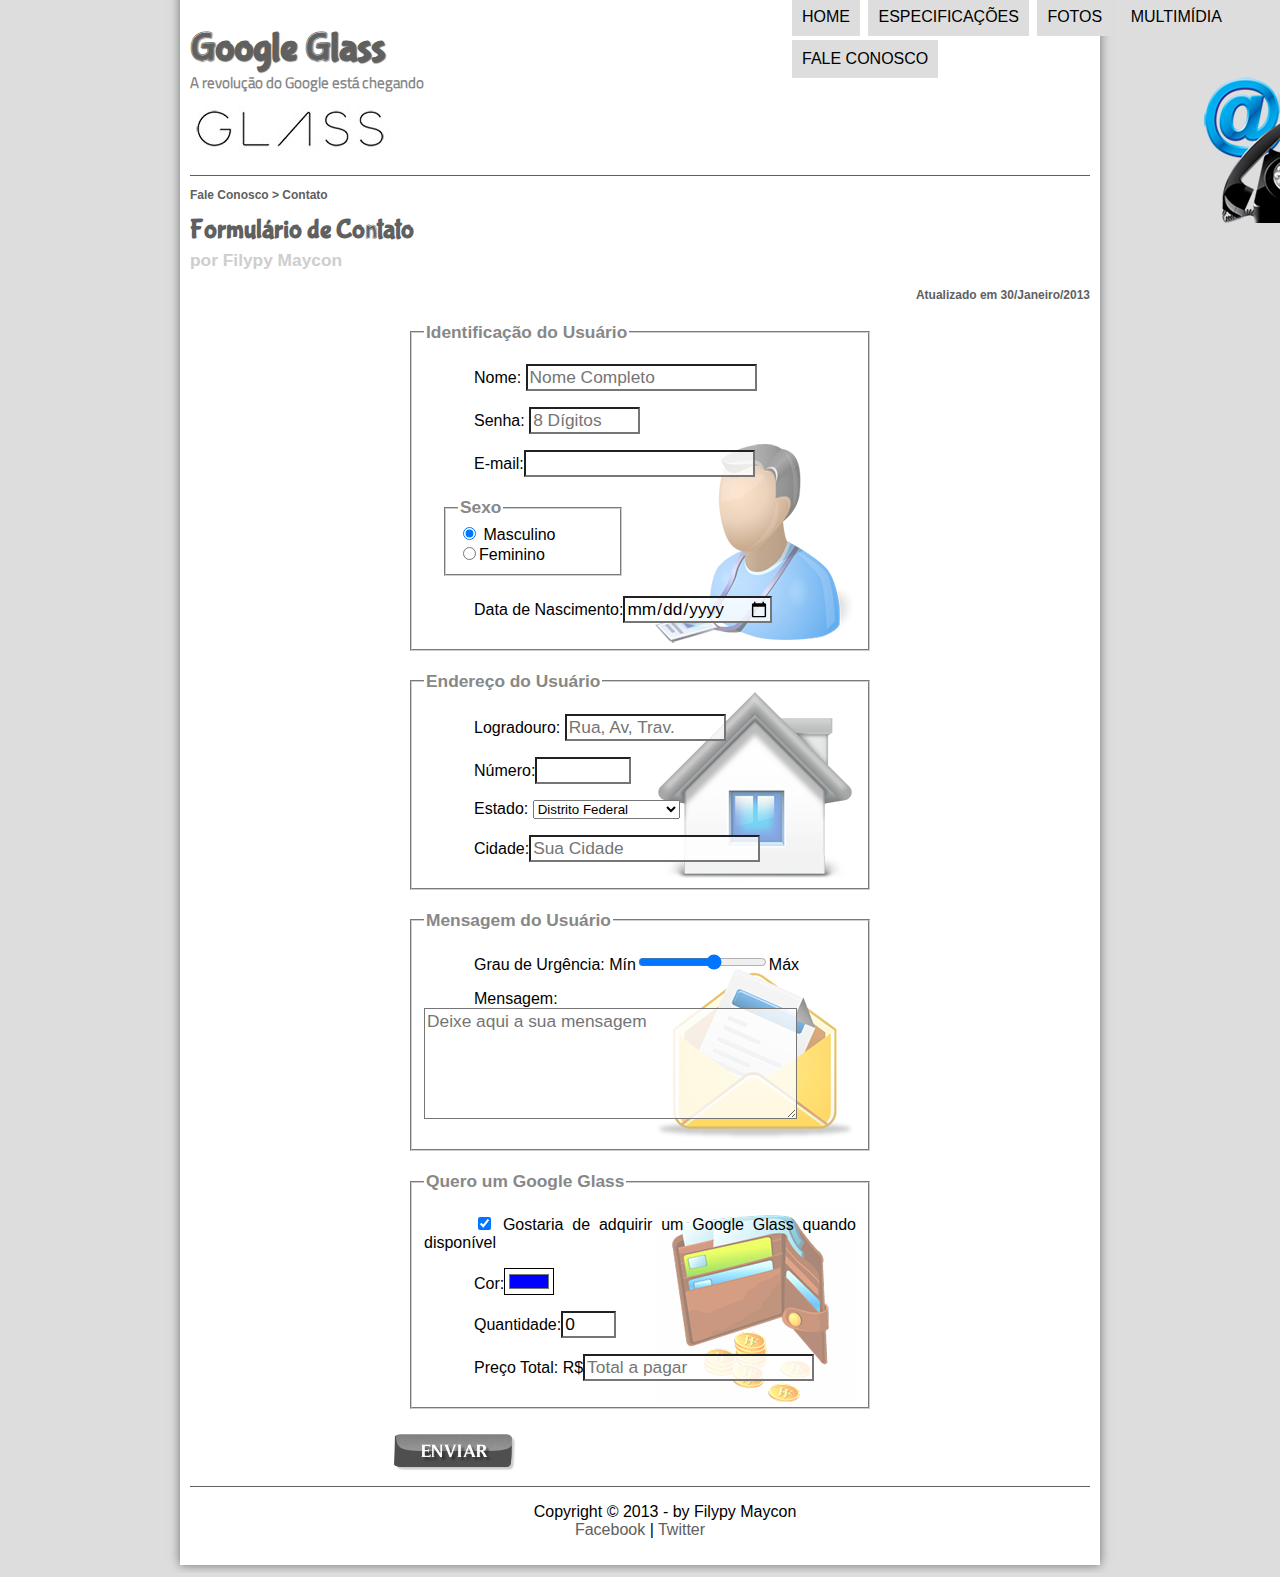
<file: fale-conosco.html>
<!DOCTYPE html>
<html lang="pt-br">
<head>
    <meta charset="utf-8"/>
    <title>Tudo sobre Google Glass</title>
    <link rel="stylesheet" href="_css/estilo.css"/>
    <link rel="stylesheet" href="_css/form.css"/>
    <script language="javascript" src="_javascript/funcoes.js"></script>
    <script>
        function calc_total() {
            var qtd = parseInt(document.getElementById('cQtd').value)
            tot = qtd * 1500;
            document.getElementById('cTot').value = tot;
        }
    </script>
</head>

<body>   
<div id="interface">

    <header id="cabecalho">
    <hgroup>
    <h1>Google Glass</h1>
    <h2>A revolução do Google está chegando</h2>
    </hgroup>

    <img id="icone" src="_imagens/contato.png"> 

    <nav id="menu">
        <h1>Menu Principa</h1>
        <ul type="disc">
            <li onmouseover="mudaFoto('_imagens/home.png')" onmouseout="mudaFoto('_imagens/contato')"><a href="index.html">Home</a></li>
            <li onmouseover="mudaFoto('_imagens/especificacoes.png')" onmouseout="mudaFoto('_imagens/contato.png')"><a href="specs.html">Especificações</a></li>
            <li onmouseover="mudaFoto('_imagens/fotos.png')" onmouseout="mudaFoto('_imagens/contato.png')"><a href="fotos.html">Fotos</a></li>
            <li onmouseover="mudaFoto('_imagens/multimidia.png')" onmouseout="mudaFoto('_imagens/contato.png')"><a href="multimidia.html">Multimídia</a></li>
            <li onmouseover="mudaFoto('_imagens/contato.png')" onmouseout="mudaFoto('_imagens/contato.png')"><a href="fale-conosco.html">Fale conosco</a></li>
        </ul>
    </nav>

    </header>

    <section id="corpo-full">
    <article id="noticia-principal">    
        <header id="cabecalho-artigo">
            <hgroup>
                <h3>Fale Conosco > Contato</h3>
                <h1>Formulário de Contato</h1>
                <h2>por Filypy Maycon</h2>
                <h3 class="direita">Atualizado em 30/Janeiro/2013</h3>
            </hgroup>
    </header>

<form method="post" id="fContato" action="mailto: " oninput="calc_total();">

    <fieldset id="usuario">
    <legend>Identificação do Usuário</legend>
        <p><label for="cNome">Nome:</label> <input type="text" name="tNome" id="cNome" size="20" maxlength="30" placeholder="Nome Completo" /></p>
        <p><label for="cSenha">Senha:</label> <input type="password" name="tSenha" id="cSenha" size="8" maxlength="8" placeholder="8 Dígitos" /></p>
        <p><label for="cMail">E-mail:</label><input type="email" name="tMail" id="cMail" size="20" maxlength="40" /></p>       
        <fieldset id="sexo"><legend>Sexo</legend>
            <input type="radio" name="tSexo" id="cMasc" checked/> <label for="cMasc">Masculino</label><br/>
            <input type="radio" name="tSexo" id="cFem"/><label for="cFem">Feminino</label>
        </fieldset>
        <p><label for="cNasc">Data de Nascimento:</label><input type="date" name="tNasc" id="cNasc" /></p>
    </fieldset>

    <fieldset id="endereco">
    <legend>Endereço do Usuário</legend>
        <p><label for="cRua">Logradouro:</label> <input type="text" name="tRua" size="13" maxlength="80" placeholder="Rua, Av, Trav." /></p>
        <p><label for="cNum">Número:</label><input type="number" name="tNum" id="cNum" min="0" max="99999" /></p>
        <p><label for="cEst">Estado:</label> <select name="tEst" id="cEst">

            <optgroup label="Região Centro-oeste">
                <option selected>Distrito Federal</option>
            </optgroup>

            <optgroup label="Região Sudeste">
                <option value="MG">Minas Gerais</option>
                <option value="RJ">Rio de Janeiro</option>
                <option value="SP">São Paulo</option>
            </optgroup>

            <optgroup label="Região Sul">    
                <option value="PR">Paraná</option>
                <option value="SC">Santa Catarina</option>
                <option value="RJ">Rio Grande do Sul</option>
            </optgroup>    

        </select></p>
        <p><label for="cCid">Cidade:</label><input type="text" name="tCis" maxlength="40" size="20" placeholder="Sua Cidade" list="cidades" /></p>
            <datalist id="cidades">
                <option value="Rio de Janeiro"></option>
                <option value="Nova Iguaçu"></option>
                <option value="Nitoroi"></option>
                <option value="Belford"></optgroup>
            </datalist>
    </fieldset>

    <fieldset id="mensagem"><legend>Mensagem do Usuário</legend>
        <p><label for="cUrg">Grau de Urgência:</label>
            Mín<input type="range" id="cUrg" min="0" max="10" step="2" />Máx</p>
        <p><label for="cMsg">Mensagem:</label>
            <textarea name="tMsg" id="cMsg" cols="35" rows="5" placeholder="Deixe aqui a sua mensagem"></textarea></p>
    </fieldset>

    <fieldset id="pedido"><legend>Quero um Google Glass</legend>
        <p><input type="checkbox" name="tPed" id="cPed" checked />
        <label for="cPed">Gostaria de adquirir um Google Glass quando disponível</label></p>
        <p><label for="cCor">Cor:</label><input type="color" name="tCor" id="cCor" value="#0000FF"/></p>
        <p><label for="cQtd">Quantidade:</label><input type="number" name="tQtd" id="cQtd" min="0" max="5" value="0"/></p>
        <p><label for="cTot">Preço Total: R$</label><input type="" name="tTot" id="cTot" placeholder="Total a pagar" readonly /></p>
    </fieldset>


    <input type="image" name="tEnviar" src="_imagens/botao-enviar.png"/>

</form>

</article>
    </section>  

    <footer id="rodape">
        <p>Copyright &copy; 2013 - by Filypy Maycon <br/>
            <a href=" " target="_blank"> Facebook </a> | 
            <a href=" " target="_blank"> Twitter </a> </p>
    </footer>
</div>
</body>
</html>
</file>
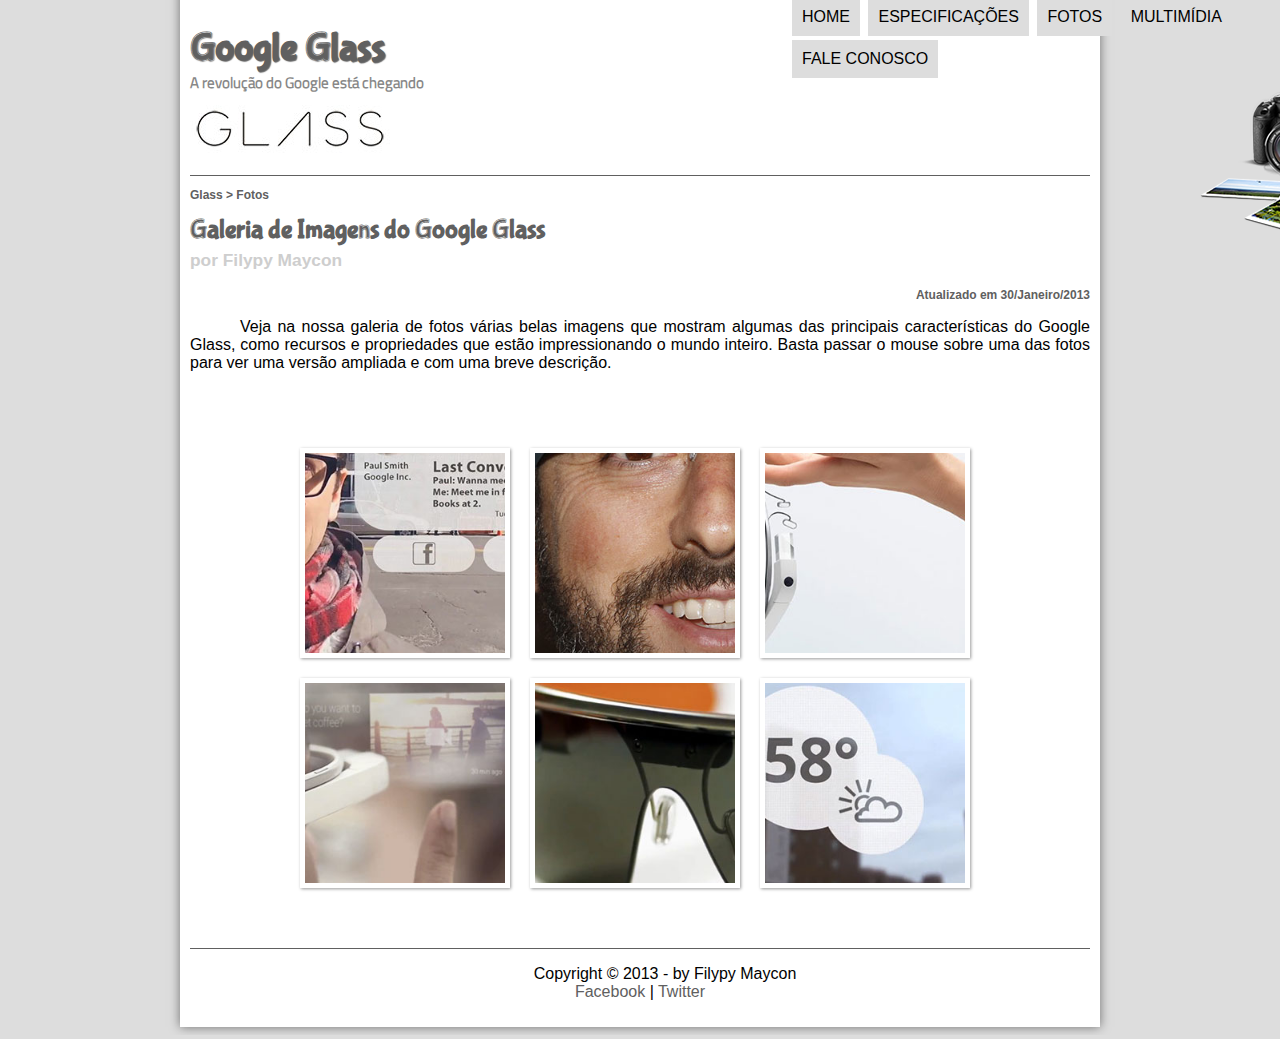
<file: fotos.html>
<!DOCTYPE html>
<html lang="pt-br">
<head>
	<meta charset="utf-8"/>
	<title>Tudo sobre Google Glass</title>
	<link rel="stylesheet" href="_css/estilo.css"/>
	<link rel="stylesheet" href="_css/fotos.css"/>
</head>
<script language="javascript" src="_javascript/funcoes.js"></script>
<body>	 
<div id="interface">

	<header id="cabecalho">
	<hgroup>
	<h1>Google Glass</h1>
	<h2>A revolução do Google está chegando</h2>
	</hgroup>

	<img id="icone" src="_imagens/fotos.png"> 

	<nav id="menu">
		<h1>Menu Principa</h1>
		<ul type="disc">
			<li onmouseover="mudaFoto('_imagens/home.png')" onmouseout="mudaFoto('_imagens/fotos')"><a href="index.html">Home</a></li>
			<li onmouseover="mudaFoto('_imagens/especificacoes.png')" onmouseout="mudaFoto('_imagens/fotos.png')"><a href="specs.html">Especificações</a></li>
			<li onmouseover="mudaFoto('_imagens/fotos.png')" onmouseout="mudaFoto('_imagens/fotos.png')"><a href="fotos.html">Fotos</a></li>
			<li onmouseover="mudaFoto('_imagens/multimidia.png')" onmouseout="mudaFoto('_imagens/fotos.png')"><a href="multimidia.html">Multimídia</a></li>
			<li onmouseover="mudaFoto('_imagens/contato.png')" onmouseout="mudaFoto('_imagens/fotos.png')"><a href="fale-conosco.html">Fale conosco</a></li>
		</ul>
	</nav>

	</header>

	<section id="corpo-full">
	<article id="noticia-principal">	
		<header id="cabecalho-artigo">
			<hgroup>
				<h3>Glass > Fotos</h3>
				<h1>Galeria de Imagens do Google Glass</h1>
				<h2>por Filypy Maycon</h2>
				<h3 class="direita">Atualizado em 30/Janeiro/2013</h3>
			</hgroup>
	</header>

	<p>
	Veja na nossa galeria de fotos várias belas imagens que mostram algumas das principais características do Google Glass, como recursos e propriedades que estão impressionando o mundo inteiro. Basta passar o mouse sobre uma das fotos para ver uma versão ampliada e com uma breve descrição.
	</p>	

	<ul id="album-fotos">
		<li id="foto01"><span>Agenda e lembretes</span></li>
		<li id="foto02"><span>Sergey Brin usando o Glass</span></li>
		<li id="foto03"><span>Leve e compacto</span></li>
		<li id="foto04"><span>Sensação de uma tela de 50"</span></li>
		<li id="foto05"><span>Vários tipos de lente</span></li>
		<li id="foto06"><span>Informações importantes</span></li>
	</ul>

	</article>
	</section>

	<footer id="rodape">
		<p>Copyright &copy; 2013 - by Filypy Maycon <br/>
			<a href=" " target="_blank"> Facebook </a> | 
			<a href=" " target="_blank"> Twitter </a> </p>
	</footer>
</div>
</body>
</html>
</file>
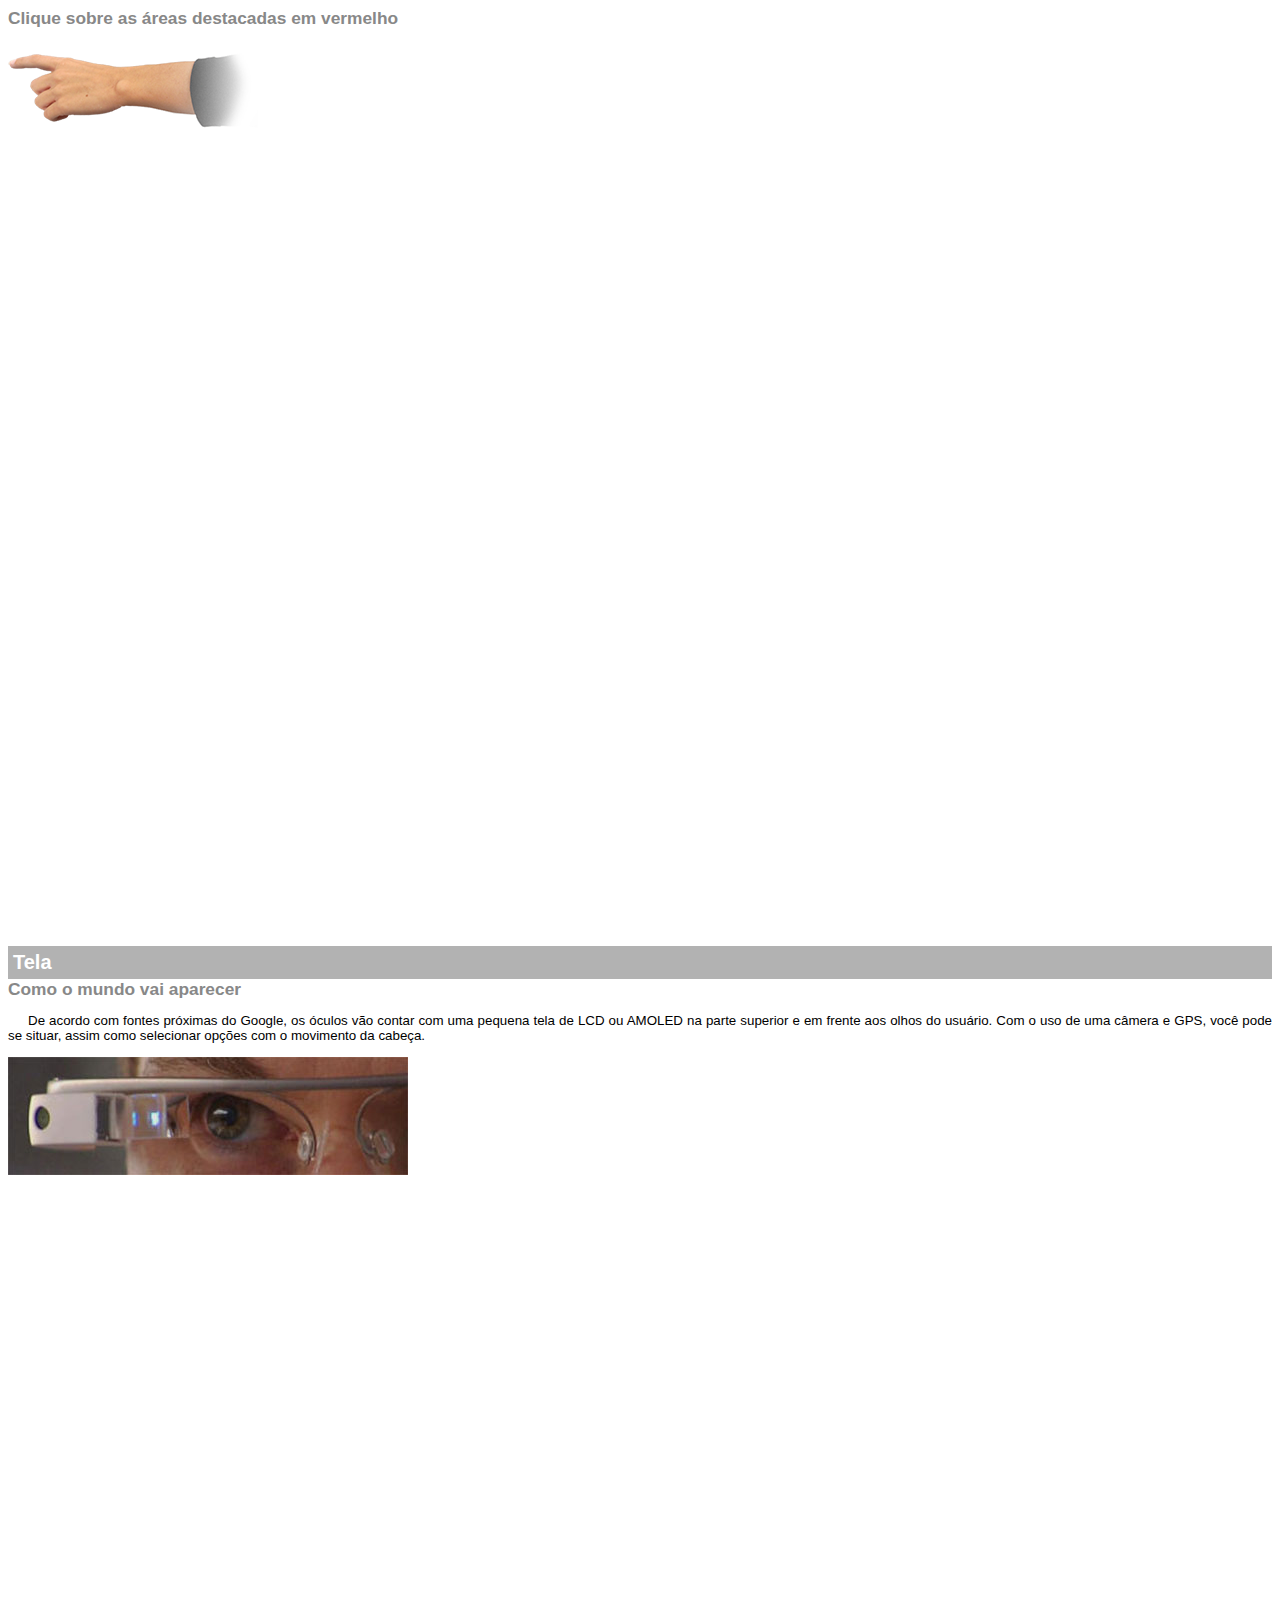
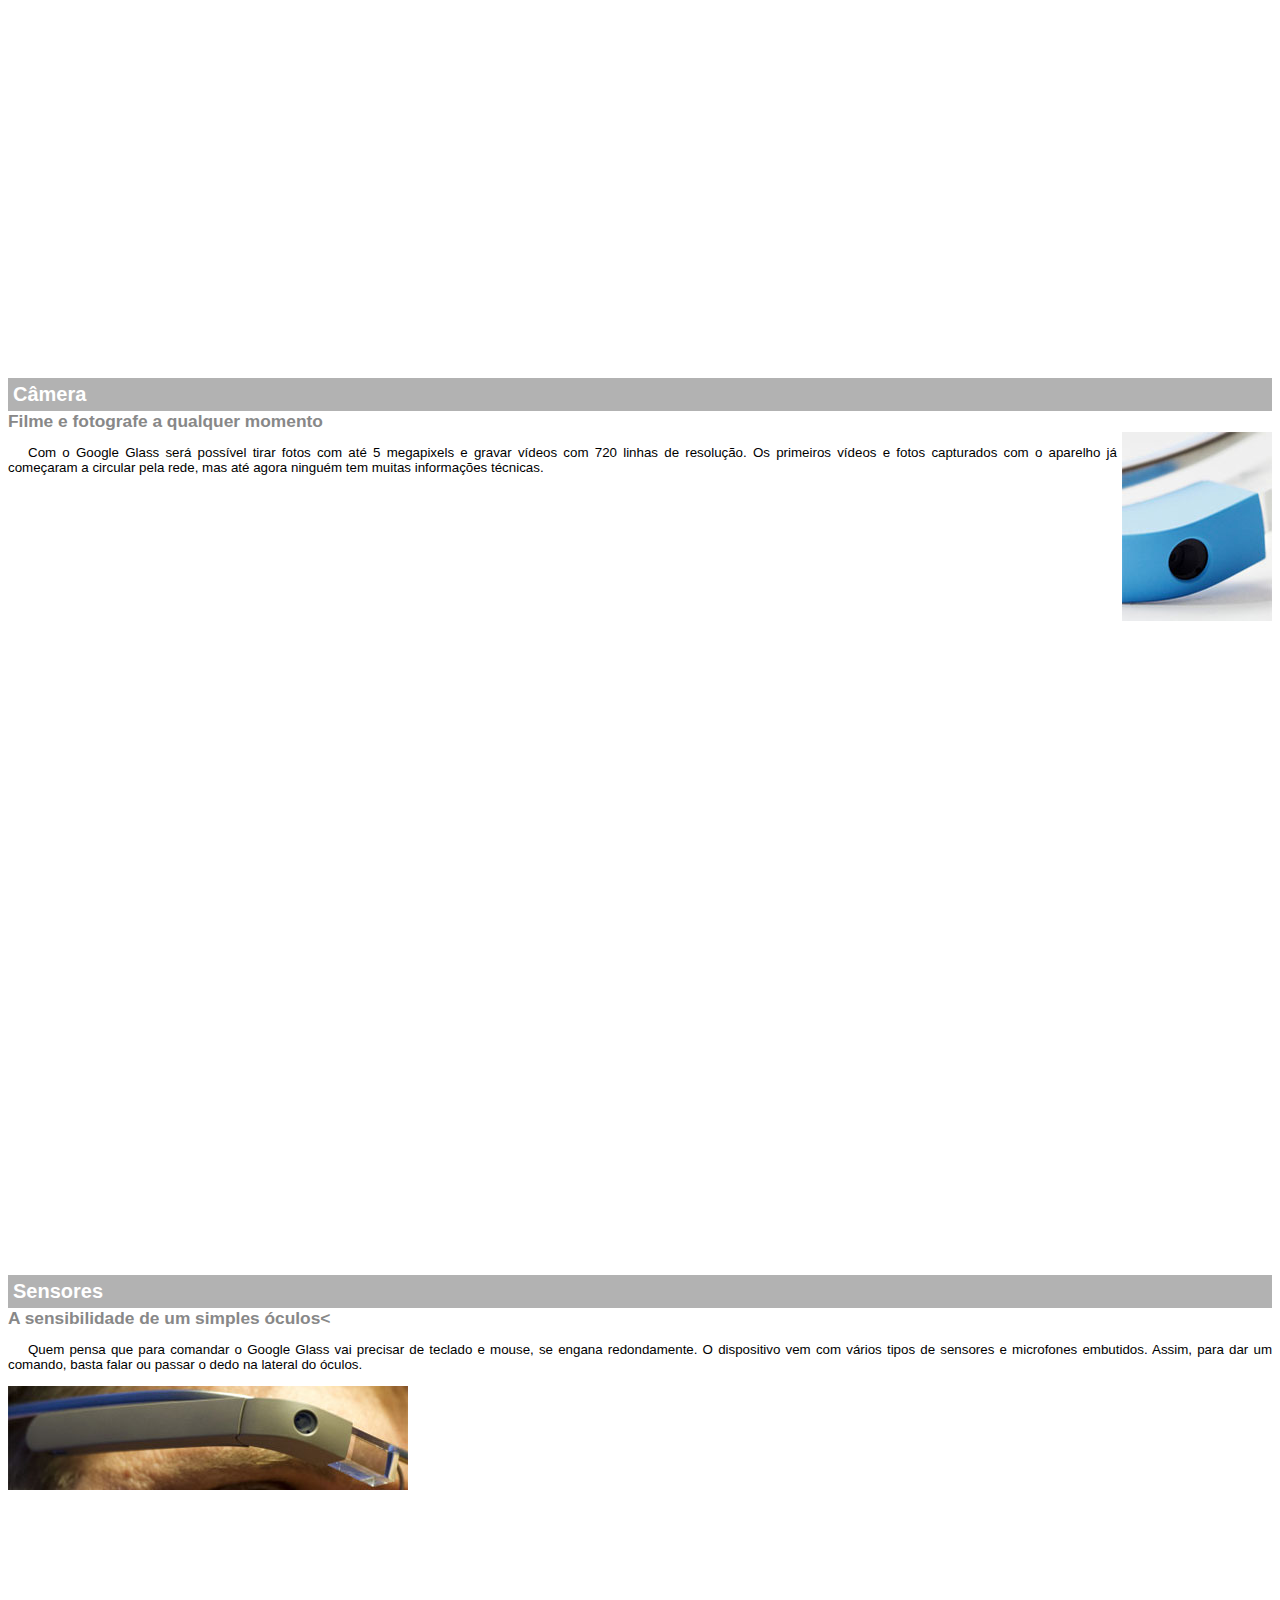
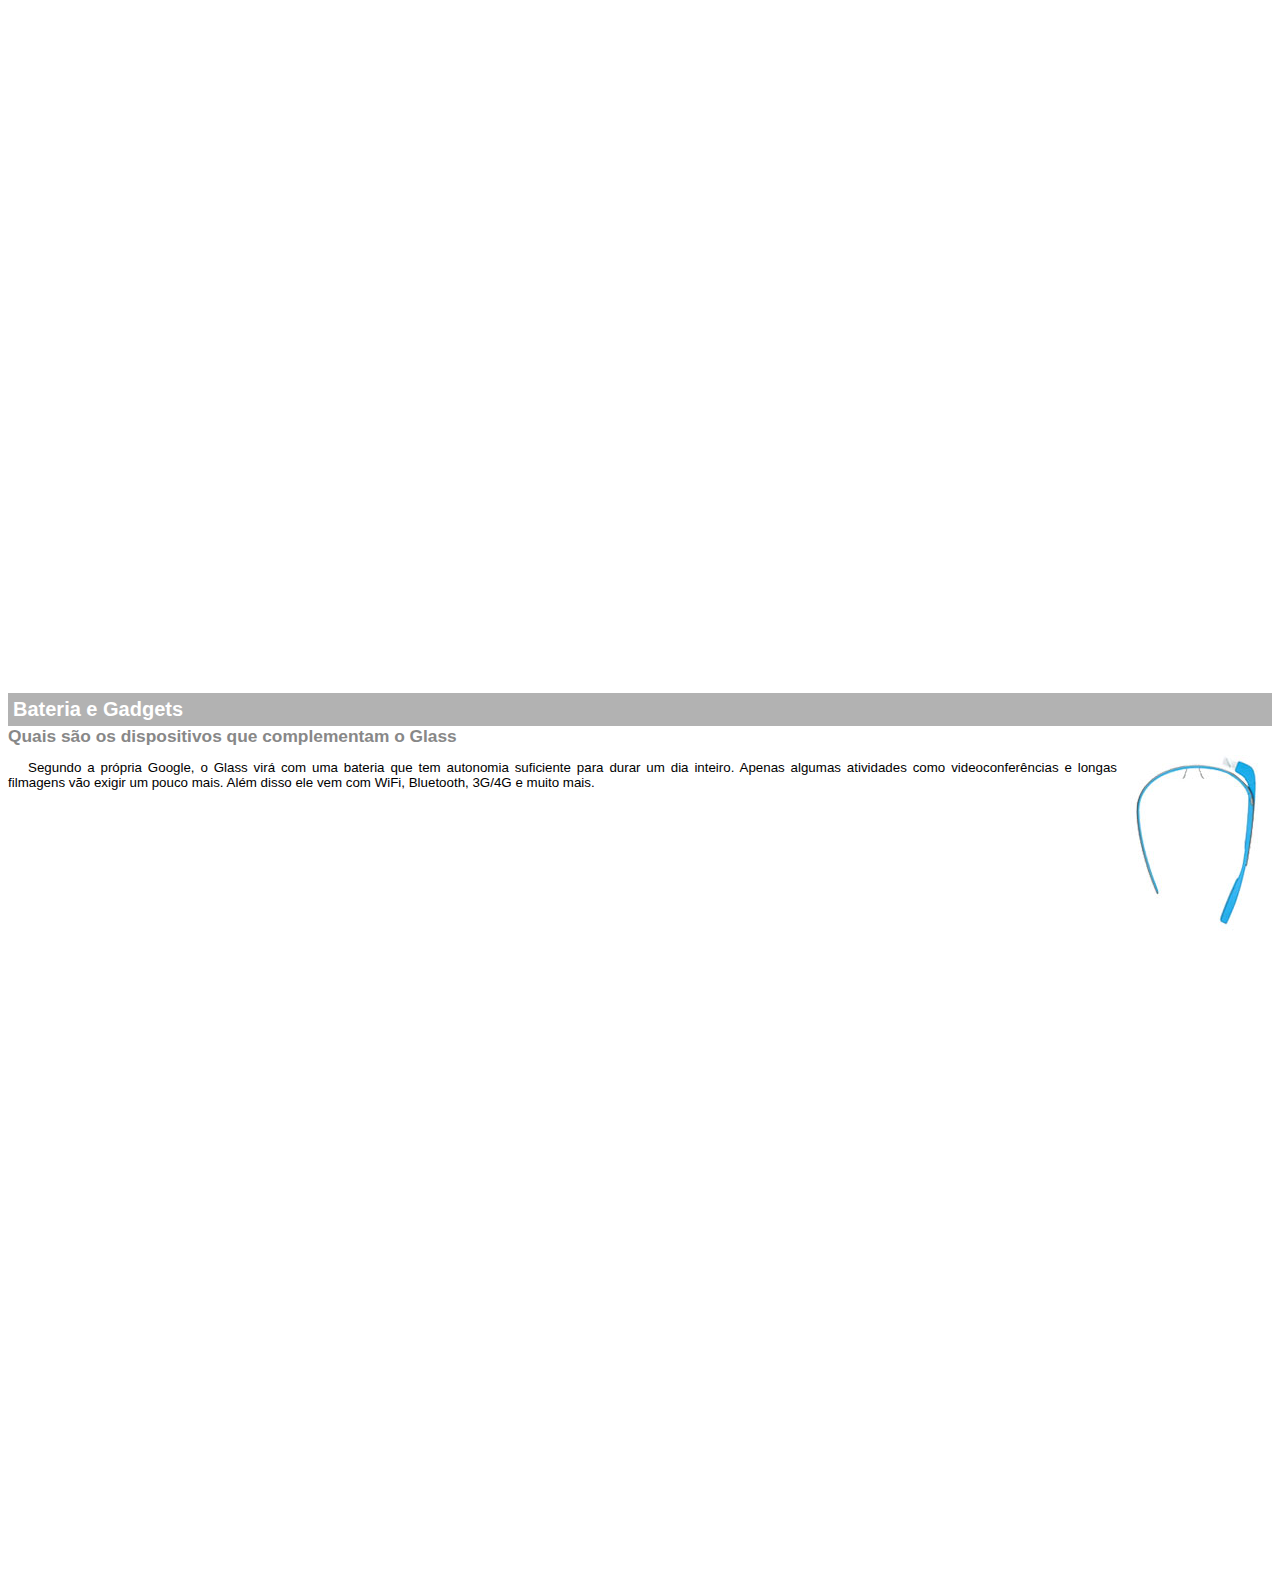
<file: google-glass.html>
<!DOCTYPE html>
<html>
<head>
	<meta charset="utf-8"/>
	<title>Informações sobre Google Glass</title>
	<style>
		body {
			font-family: Arial;
			font-size: 10pt;
			overflow-x: hidden;
			overflow-y: hidden;
		}
		p {
			text-align: justify;
			text-indent: 20px;
		}
		article h1 {
			font-size: 15pt;
			color: #ffffff;
			background-color: rgba(0,0,0,.3);
			padding: 5px;
			margin: 0px;
		}
		article h2 {
			font-size: 13pt;
			color: #888888;
			margin: 0px;
		}
		article {
			margin-bottom: 800px;
		}
		img.img-dir {
			display: block;
			float: right;
			margin-left: 5px;
		}
	</style>
</head>	 	
<body>

<article id="topo">
	<header>
		<h2>Clique sobre as áreas destacadas em vermelho</h2>
	</header>
	<img src="_imagens/mao.png" alt="Mão apontando para a esquerda" />
</article>

<article id="tela">
	<header>
		<h1>Tela</h1>
		<h2>Como o mundo vai aparecer</h2>
	</header>
	<p>De acordo com fontes próximas do Google, os óculos vão contar com uma pequena tela de LCD ou AMOLED na parte superior e em frente aos olhos do usuário. Com o uso de uma câmera e GPS, você pode se situar, assim como selecionar opções com o movimento da cabeça.
	</p>	
	<img src="_imagens/det-tela.jpg" alt="Tela do Gloggle Glass"/>	
</article>

<article id="camera">
	<header>
		<h1>Câmera</h1>
		<h2>Filme e fotografe a qualquer momento</h2>
	</header>
	<img src="_imagens/det-camera.jpg" class="img-dir" alt="Câmera do Gloogle Glass">
	<p>Com o Google Glass será possível tirar fotos com até 5 megapixels e gravar vídeos com 720 linhas de resolução. Os primeiros vídeos e fotos capturados com o aparelho já começaram a circular pela rede, mas até agora ninguém tem muitas informações técnicas.
	</p>	
</article>

<article id="sensores">
	<header>
		<h1>Sensores</h1>
		<h2>A sensibilidade de um simples óculos<</h2>
	</header>
	<p>Quem pensa que para comandar o Google Glass vai precisar de teclado e mouse, se engana redondamente. O dispositivo vem com vários tipos de sensores e microfones embutidos. Assim, para dar um comando, basta falar ou passar o dedo na lateral do óculos.
	</p>	
	<img src="_imagens/det-touch.jpg" alt="Sensores do Gloogle Glass"/>
</article>

<article id="gadgets">
	<header>
		<h1>Bateria e Gadgets</h1>
		<h2>Quais são os dispositivos que complementam o Glass</h2>
	</header>
	<img src="_imagens/det-bateria.jpg" class="img-dir" alt="Bateria e Gadgets do Google Glass"/>
	<p>Segundo a própria Google, o Glass virá com uma bateria que tem autonomia suficiente para durar um dia inteiro. Apenas algumas atividades como videoconferências e longas filmagens vão exigir um pouco mais. Além disso ele vem com WiFi, Bluetooth, 3G/4G e muito mais.
	</p>	
</article>

</body>
</html>
</file>
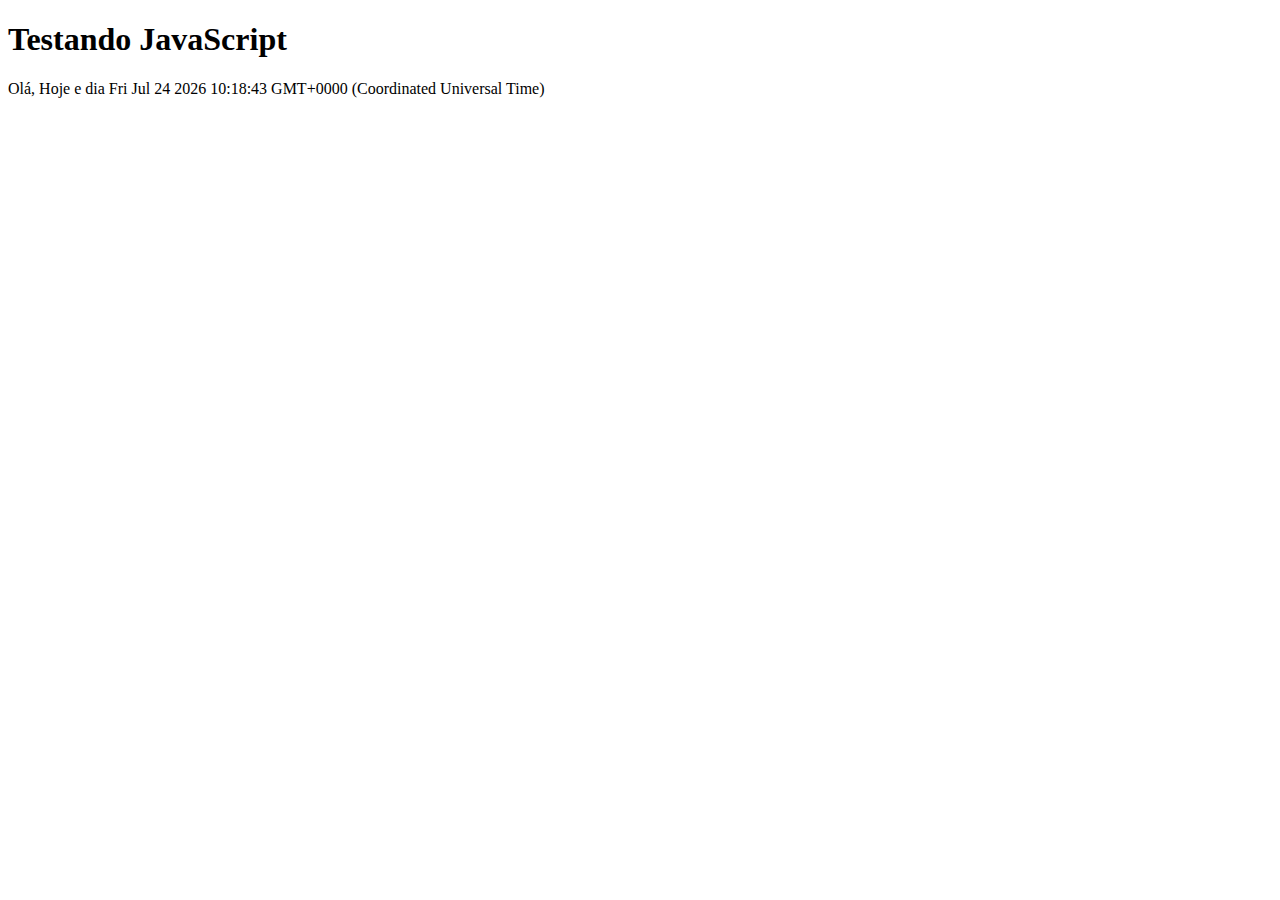
<file: javascript.html>
<!DOCTYPE html>
<html lang="pt-br">
<head>
	<title>Teste JavaScript</title>
	<meta charset="UTF-8"/>
</head>
<body>
	<h1>Testando JavaScript</h1>
	<script>
		document.write("Olá, Hoje e dia " + Date());
	</script>	
</body>
</html>
</file>
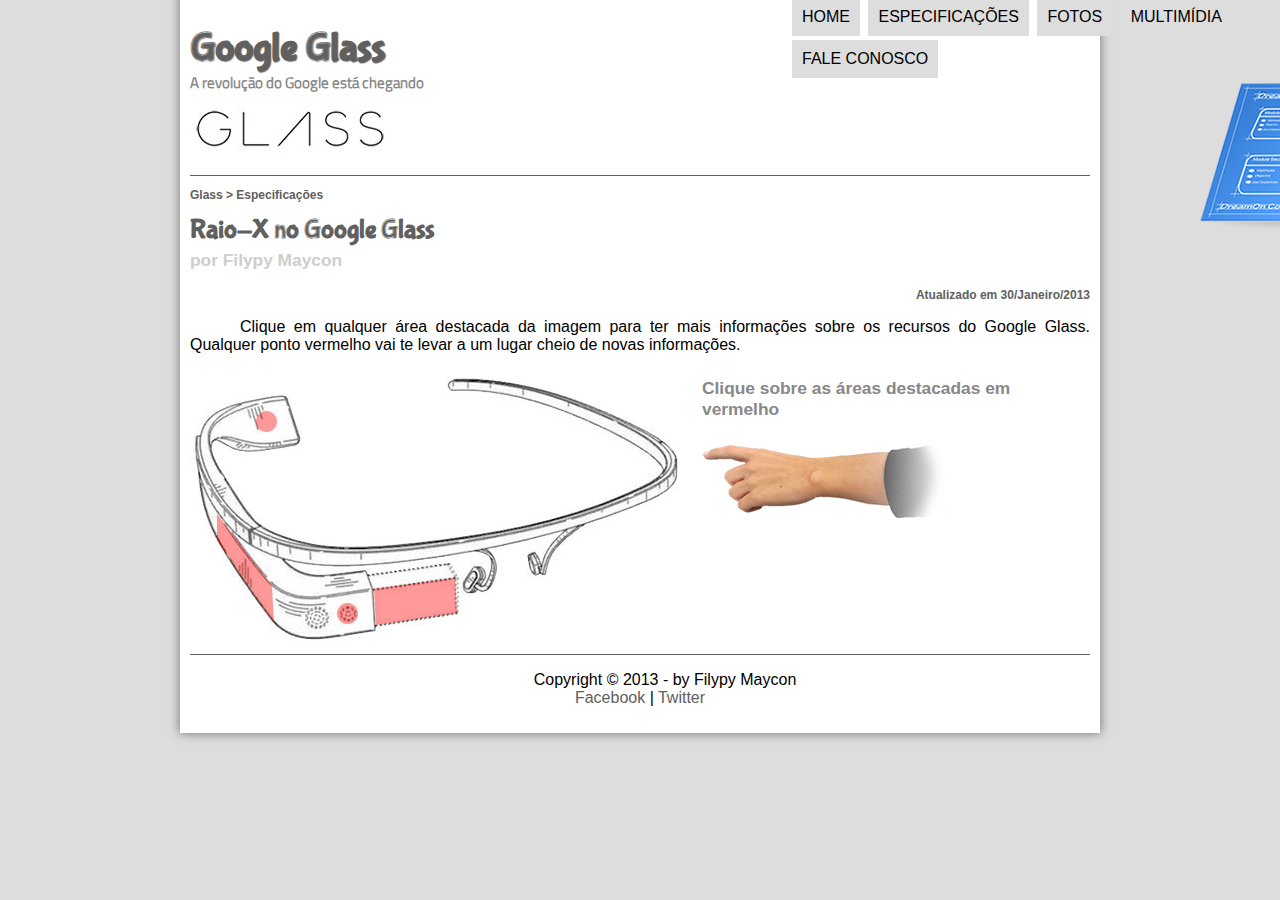
<file: specs.html>
<!DOCTYPE html>
<html lang="pt-br">
<head>
	<meta charset="utf-8"/>
	<title>Tudo sobre Google Glass</title>
	<link rel="stylesheet" href="_css/estilo.css"/>
	<link rel="stylesheet" href="_css/specs.css"/>
</head>
<script language="javascript" src="_javascript/funcoes.js"></script>
<body>	 
<div id="interface">

	<header id="cabecalho">
	<hgroup>
	<h1>Google Glass</h1>
	<h2>A revolução do Google está chegando</h2>
	</hgroup>

	<img id="icone" src="_imagens/especificacoes.png"> 

	<nav id="menu">
		<h1>Menu Principa</h1>
		<ul type="disc">
			<li onmouseover="mudaFoto('_imagens/home.png')" onmouseout="mudaFoto('_imagens/especificacoes.png')"><a href="index.html">Home</a></li>
			<li onmouseover="mudaFoto('_imagens/especificacoes.png')" onmouseout="mudaFoto('_imagens/especificacoes.png')"><a href="specs.html">Especificações</a></li>
			<li onmouseover="mudaFoto('_imagens/fotos.png')" onmouseout="mudaFoto('_imagens/especificacoes.png')"><a href="fotos.html">Fotos</a></li>
			<li onmouseover="mudaFoto('_imagens/multimidia.png')" onmouseout="mudaFoto('_imagens/especificacoes.png')"><a href="multimidia.html">Multimídia</a></li>
			<li onmouseover="mudaFoto('_imagens/contato.png')" onmouseout="mudaFoto('_imagens/especificacoes.png')"><a href="fale-conosco.html">Fale conosco</a></li>
		</ul>
	</nav>

	</header>

<section id="corpo-full">
	<article id="noticia-principal">	
		<header id="cabecalho-artigo">
			<hgroup>
				<h3>Glass > Especificações</h3>
				<h1>Raio-X no Google Glass</h1>
				<h2>por Filypy Maycon</h2>
				<h3 class="direita">Atualizado em 30/Janeiro/2013</h3>
			</hgroup>
	</header>

	<p>
	Clique em qualquer área destacada da imagem para ter mais informações sobre os recursos do Google Glass. Qualquer ponto vermelho vai te levar a um lugar cheio de novas informações.
	</p>

	<section id="conteudo">
		<img src="_imagens/glass-esquema-marcado.jpg"usemap="#meumapa"/>
		<map name="meumapa">
			<area shape="rect" coords="179,202,270,260" href="google-glass.html#tela" target="janela"/>
			<area shape="circle" coords="158,243,12" href="google-glass.html#camera" target="janela"/>
			<area shape="circle" coords="73,52,12" href="google-glass.html#gadgets" target="janela"/>
			<area shape="poly" coords="28,143,83,216,84,249,27,169" href="google-glass.html#sensores" target="janela"/>
		</map>
		<iframe src="google-glass.html" name="janela" id="frame-spec"></iframe>
	</section>

	</article>
</section>

	<footer id="rodape">
		<p>Copyright &copy; 2013 - by Filypy Maycon <br/>
			<a href=" " target="_blank"> Facebook </a> | 
			<a href=" " target="_blank"> Twitter </a> </p>
	</footer>
</div>
</body>
</html>
</file>
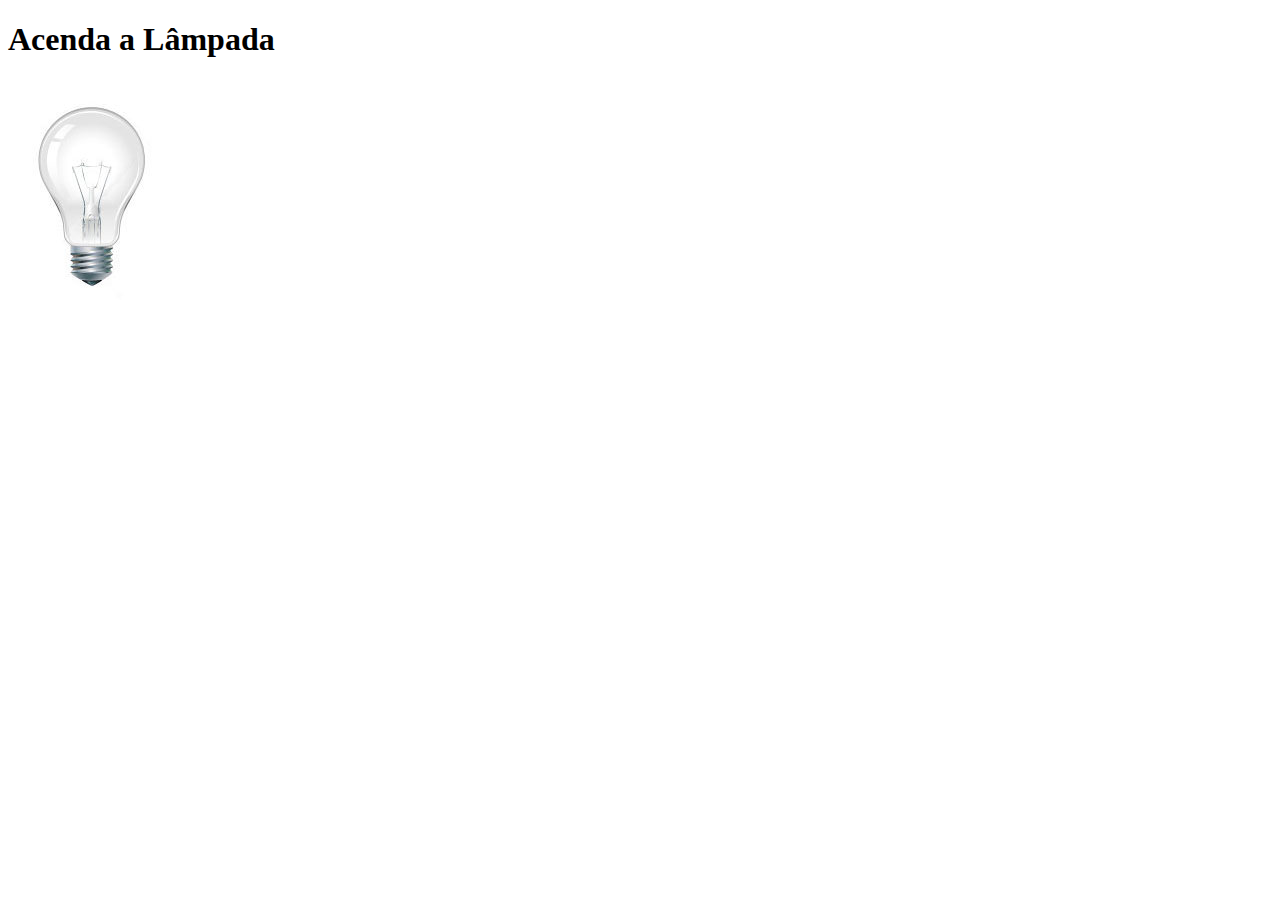
<file: teste02.html>
<!DOCTYPE html>
<html>
<head>
	<title>Teste JavaScript</title>
	<meta charset="UTF-8"/>
	<script>
		function acendeLampada() {
			document.getElementById("luz").src="_imagens/lampada-acesa.jpg";
		}
		function apagaLampada() {
			document.getElementById("luz").src="_imagens/lampada-apagada.jpg";
		}
		function quebraLampada() {
			document.getElementById("luz").src="_imagens/lampada-quebrada.jpg";
		}
	</script>
</head>
<body>
	<h1>Acenda a Lâmpada</h1>	
	<img src="_imagens/lampada-apagada.jpg" id="luz" onmousemove="acendeLampada()" onmouseout="apagaLampada()" onclick="quebraLampada()" />
</body>
</html>
</file>
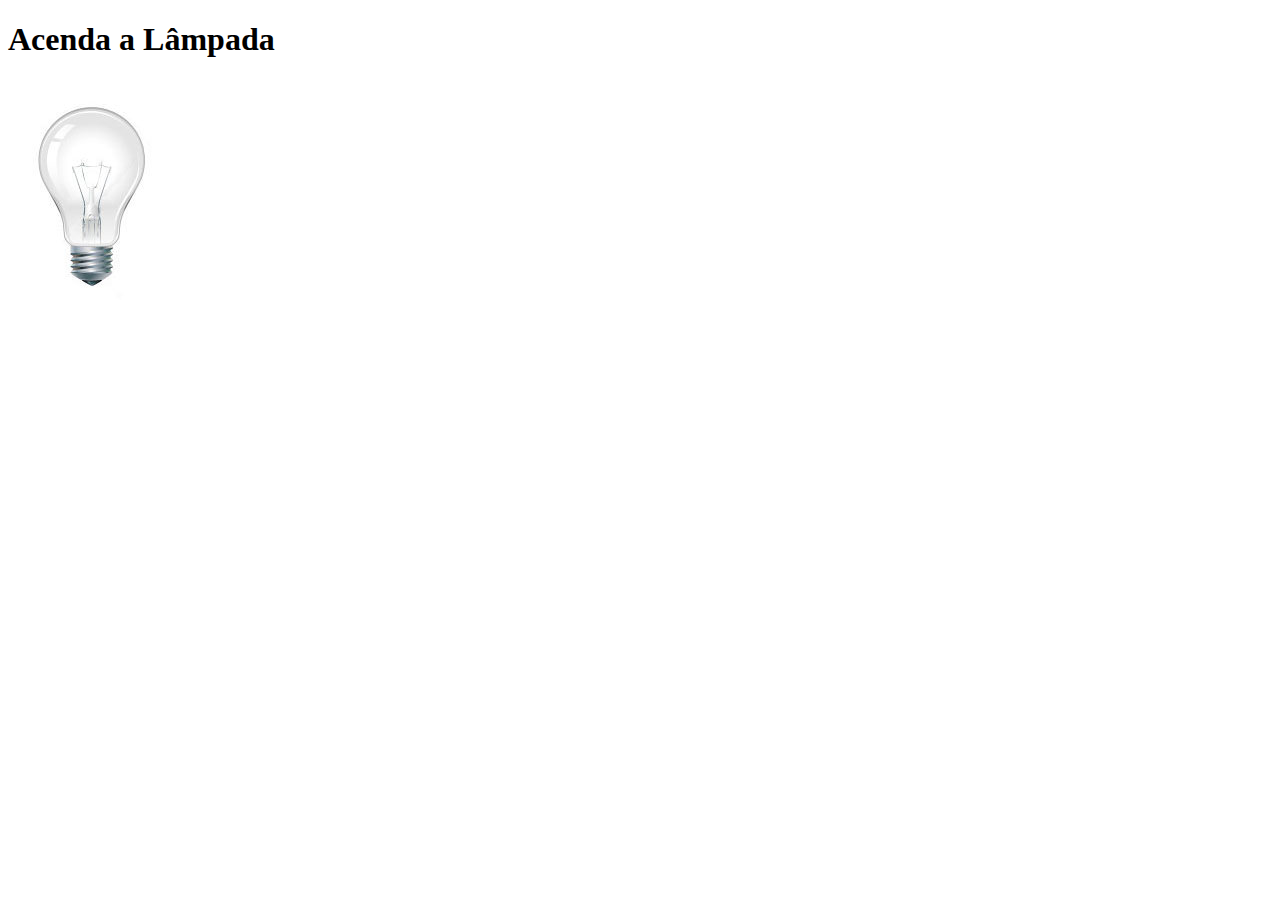
<file: teste03.html>
<!DOCTYPE html>
<html>
<head>
	<title>Teste JavaScript</title>
	<meta charset="UTF-8"/>
	<script>
		var quebrada = false;
		function mudaLampada(tipo) {

			if (!quebrada) {
				document.getElementById("luz").src = "_imagens/" +tipo + ".jpg";
				if (tipo == 'lampada-quebrada') {
					quebrada = true;
				}
			}
		}
	</script>
</head>
<body>
	<h1>Acenda a Lâmpada</h1>	
	<img src="_imagens/lampada-apagada.jpg" id="luz" onmousemove="mudaLampada('lampada-acesa')" onmouseout="mudaLampada('lampada-apagada')" onclick="mudaLampada('lampada-quebrada')" />
</body>
</html>
</file>
<file: _css/estilo.css>
@charset "UTF-8";
@font-face {
	font-family: 'FonteLogo';
	src: url("../_fonts/bubblegum-sans-regular.otf") ;

}

@font-face {
	font-family: 'TitilliumWeb';
	src: url("../_fonts/TitilliumWeb-Light.ttf") ;
}

body{
	font-family: Arial, sans-serif;
	background-color: #dddddd;
	color: rgba(0,0,0,1);
}

div#interface{
	width: 900px;
	background-color: white;
	margin: -20px auto 0px auto;
	box-shadow: 0px 0px 10px rgba(0,0,0,.5);
	padding: 10px 10px 10px 10px;
}

header#cabecalho img#icone {
	position: absolute;
	left: 1200px;
	top: 70px;
}

p{
	text-align: justify;
	text-indent: 50px;
}

a {
	color: #606060;
	text-decoration: none;
}

a:hover {
	text-decoration: underline;
}

header#cabecalho {
	border-bottom: 1px #606060 solid;
	height: 150px;
	background: url("../_imagens/glass-logo-peq.jpg") no-repeat 0px 80px;
}

header#cabecalho h1 {
	font-family: 'FonteLogo', 'sans-serif';
	font-size: 30pt;
	color: #606060;
	text-shadow: 1px 1px 1px rgba(0,0,0,.6);
	padding: 0px;
	margin-bottom: 0px;
}

header#cabecalho h2 {
	font-family: 'TitilliumWeb', 'sans-serif';
	color: #888888;
	font-size: 15px;
	padding: 0px;
	margin-top: 0px;
}


/* Formatação de imaagens com legendas */

figure.foto-legenda{
	position: relative;
	border: 8px solid white;
	box-shadow: 1px 1px 4px black;
}

figure.foto-legenda img{
	width: 100%;
	height: 100%;
}

figure.foto-legenda figcaption{
	opacity: 0;
	position: absolute;
	top: 0px;
	background-color: rgba(0,0,0,.4);
	color: white;
	width: 100%;
	height: 100%;
	padding: 10px;
	box-sizing: border-box;
	transition: opacity 1s;
}

figure.foto-legenda:hover figcaption{
	opacity: 1;
}

/* Formatação do menu */

nav#menu {
	display: block;
}

nav#menu ul {
	list-style: none;
	text-transform: uppercase;
	position: absolute;
	top: -20px;
	left: 750px;
}

nav#menu li {
	display: inline-block;
	background-color: #dddddd;
	padding: 10px;
	margin: 2px;
	transition: background-color 1s;
}

nav#menu li:hover {
	background-color: #606060;
}

nav#menu h1 {
	display: none;
}

nav#menu a {
	color: black;
	text-decoration: none;
}

nav#menu a:hover {
	color: white;
	text-decoration: underline;
}

section#corpo {
	display: block;
	width: 500px;
	float: left;
	border-right: 1px solid #606060; 
	padding-right: 15px;
}

article#noticia-principal h2 {
	font-size: 13pt;
	color: #606060;
	background-color: #dddddd;
	padding: 5px 0px 5px 0px;
	margin: 10px 0px 10px 0px; 
}

header#cabecalho-artigo h1 {
	font-family: 'FonteLogo' , 'sans-serif';
	font-size: 20pt;
	color: #606060;
	margin-bottom: 0px;
	margin-top: 0px;
}

.direita {
	text-align: right;
}

header#cabecalho-artigo h2 {
	font-size: 13pt;
	color: #cecece;
	background-color: #ffffff;
	margin: 0px;
}

header#cabecalho-artigo h3 {
	font-size: 12px;
	color: #606060;
}

table#tabelaspec {
	border: 1px solid #606060;
	border-spacing: 0px;
	margin-left: auto;
	margin-right: auto;
}

table#tabelaspec td {
	border: 1px solid #606060;
	padding: 10px;
	text-align: center;
	vertical-align: middle;
}

table#tabelaspec td.ce {
	color: white;
	background-color: #606060;
	vertical-align: top;
	font-weight: bold;
}

table#tabelaspec td.cd {
	background-color: #cecece;
}

table#tabelaspec caption {
	color: #888888;
	font-size: 13pt;
	font-weight: bolder;
}

table#tabelaspec caption span {
	display: block;
	float: right;
	color: #000000;
	font-size: 8pt;
	margin-top: 10px;
}

aside#lateral {
	display: block;
	width: 350px;
	float: right;
	background-color: #dddddd;
	padding: 10px;
	margin-top: 10px;
	box-shadow: 2px 2px 2px rgba(0,0,0,.5);
}

aside#lateral h1 {
	font-family: 'FonteLogo' , sans-serif;
	font-size: 20pt;
	color: #606060;
	margin-top: 0px;
}

aside#lateral h2 {
	background-color: #606060;
	font-size: 13pt;
	color: #ffffff;
	padding: 5px;
}

footer#rodape {
	clear: both;
	border-top: 1px solid #606060;
}

footer#rodape p {
	text-align: center;
}
</file>
<file: _css/form.css>
@charset "UTF-8";

form {
	width: 500px;
	margin: auto;
}

input, textarea {
	font-family: sans-serif;
	font-weight: normal;
	font-size: 13pt;
	background-color: rgba(255,255,255,.8);
}

input:hover, textarea:hover {
	background-color: #dddddd;
}

legend {
	color: #888888;
	font-weight: bold;
	font-size: 13pt;
	font-family: sans-serif;
}

fieldset {
	border-color: #cecece;
	margin: 20px;
}

fieldset#sexo {
	width: 150px;
}

fieldset#usuario {
	background: url("../_imagens/icone-contato.png") no-repeat 95% 95%;
}

fieldset#endereco {
	background: url("../_imagens/icone-endereco.png") no-repeat 95% 95%;
}

fieldset#mensagem {
	background: url("../_imagens/icone-mensagem.png") no-repeat 95% 95%;
}

fieldset#pedido {
	background: url("../_imagens/icone-pagamento.png") no-repeat 95% 95%;
}
</file>
<file: _css/fotos.css>
@charset "UTF-8";

ul#album-fotos {
	width: 700px;
	margin: 0 auto;
	padding: 50px;
	overflow: hidden;
	list-style: none;
}

ul#album-fotos li {
	float: left;
	
	width: 200px;
	height: 200px;
	margin: 10px;
	border: 5px solid white;
	background-color: white;
	box-shadow: 1px 1px 3px rgba(0,0,0,.4);
	-webkit-transition: all .4s ease-in;
}

ul#album-fotos li span {
	opacity: 0;
	color: #ffffff;
	text-shadow: 1px 1px 1px #000000;
	background-color: rgba(0,0,0,.3);
	font-size: 9pt;
	line-height: 370px;
	padding: 5px;
}

ul#album-fotos li:hover {
	-webkit-transform: scale(1.5);
}

ul#album-fotos li:hover span {
	opacity: 1;
}

ul#album-fotos li#foto01 {
	background: url('../_imagens/galeria-01.jpg')no-repeat;
	background-position: 50% 50%;
	background-size: 400px 400px;
	background-color: #ffffff;
}

ul#album-fotos li#foto01:hover {
	background-position: 0px 0px;
	background-size: 200px 200px;
}

ul#album-fotos li#foto02 {
	background: url('../_imagens/galeria-02.jpg')no-repeat;
	background-position: 50% 50%;
	background-size: 400px 400px;
	background-color: #ffffff;
}

ul#album-fotos li#foto02:hover {
	background-position: 0px 0px;
	background-size: 200px 200px;
}

ul#album-fotos li#foto03 {
	background: url('../_imagens/galeria-03.jpg')no-repeat;
	background-position: 50% 50%;
	background-size: 400px 400px;
	background-color: #ffffff;
}

ul#album-fotos li#foto03:hover {
	background-position: 0px 0px;
	background-size: 200px 200px;
}

ul#album-fotos li#foto04 {
	background: url('../_imagens/galeria-04.jpg')no-repeat;
	background-position: 50% 50%;
	background-size: 400px 400px;
	background-color: #ffffff;
}

ul#album-fotos li#foto04:hover {
	background-position: 0px 0px;
	background-size: 200px 200px;
}

ul#album-fotos li#foto05 {
	background: url('../_imagens/galeria-05.jpg')no-repeat;
	background-position: 50% 50%;
	background-size: 400px 400px;
	background-color: #ffffff;
}

ul#album-fotos li#foto05:hover {
	background-position: 0px 0px;
	background-size: 200px 200px;
}

ul#album-fotos li#foto06 {
	background: url('../_imagens/galeria-06.jpg')no-repeat;
	background-position: 50% 50%;
	background-size: 400px 400px;
	background-color: #ffffff;
}

ul#album-fotos li#foto06:hover {
	background-position: 0px 0px;
	background-size: 200px 200px;
}
</file>
<file: _css/specs.css>
@charset "UTF-8";

section#conteudo {
	width: 1000px;
	margin: auto;
}

iframe#frame-spec {
	width: 400px;
	height: 280px;
	border: none;
	overflow: hidden;
}

iframe#frame-spec::-webkit-scrollbar {
	display: none;
}
</file>
